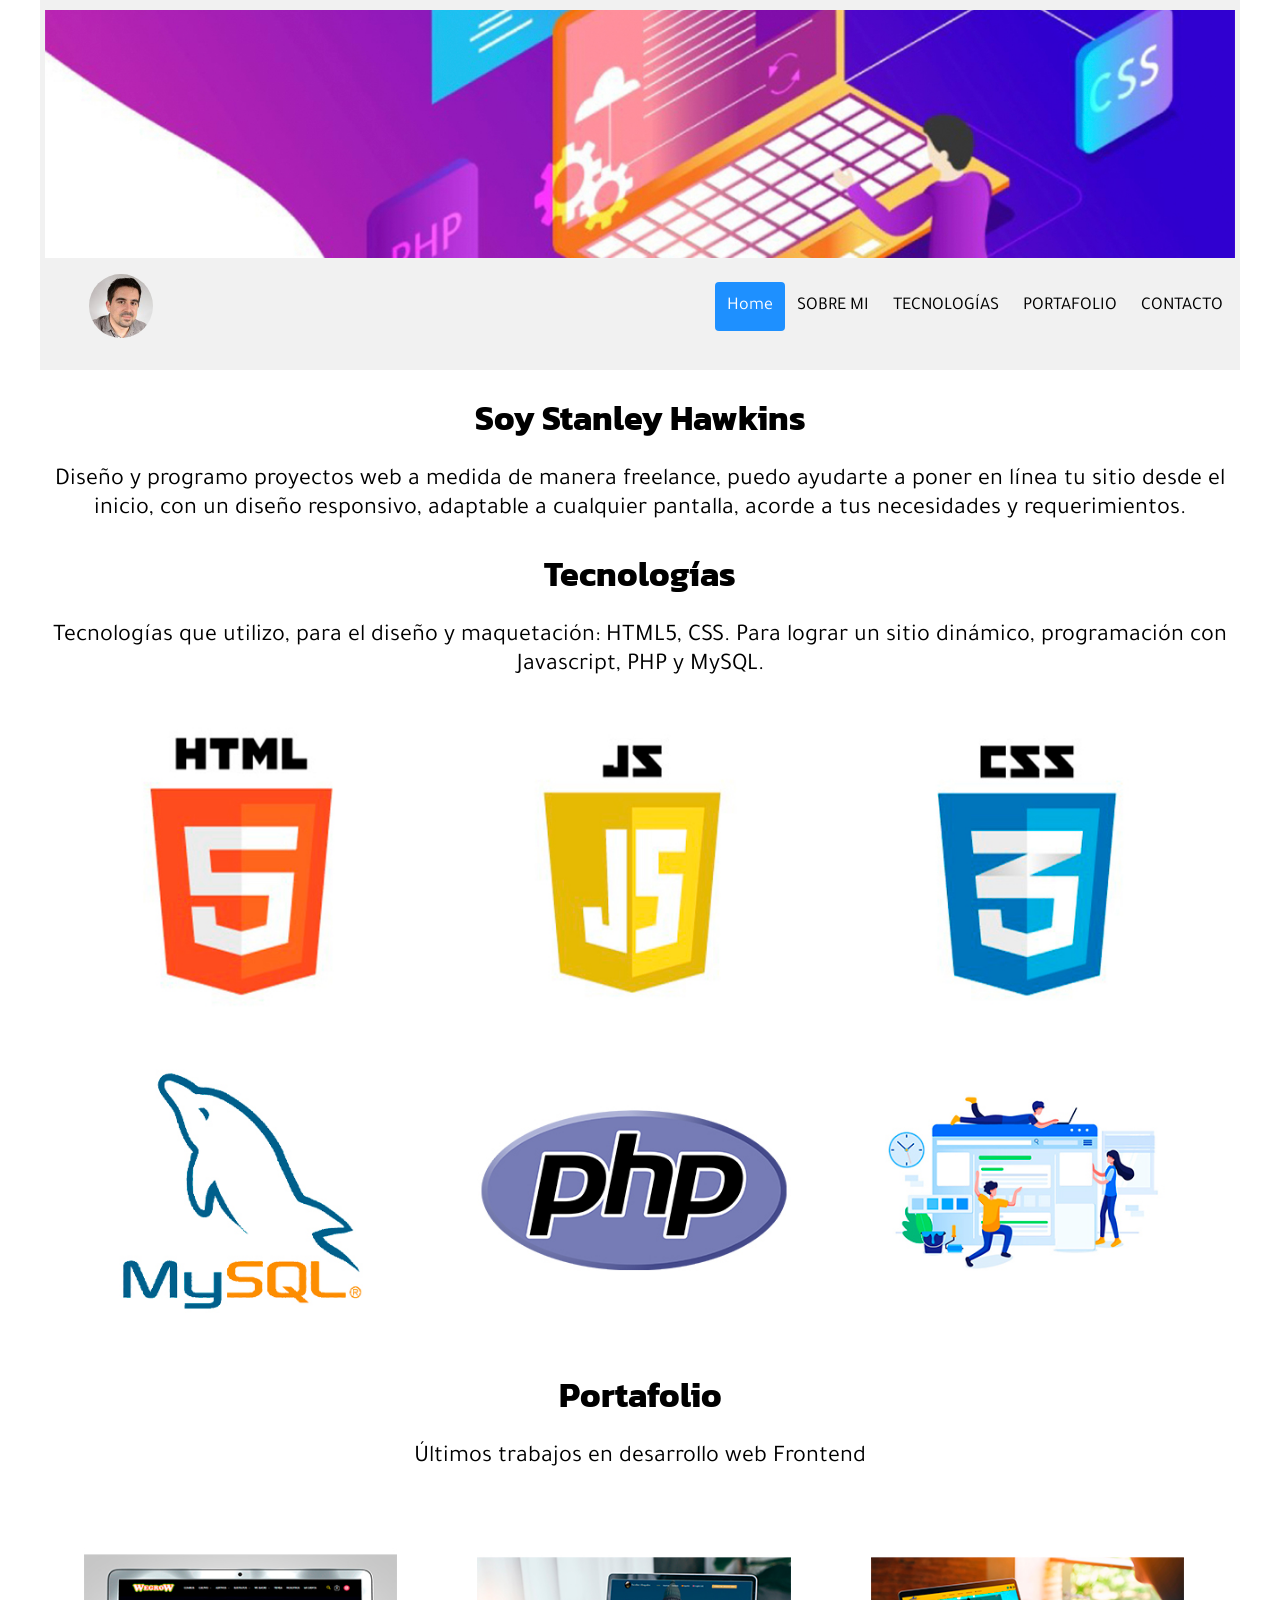
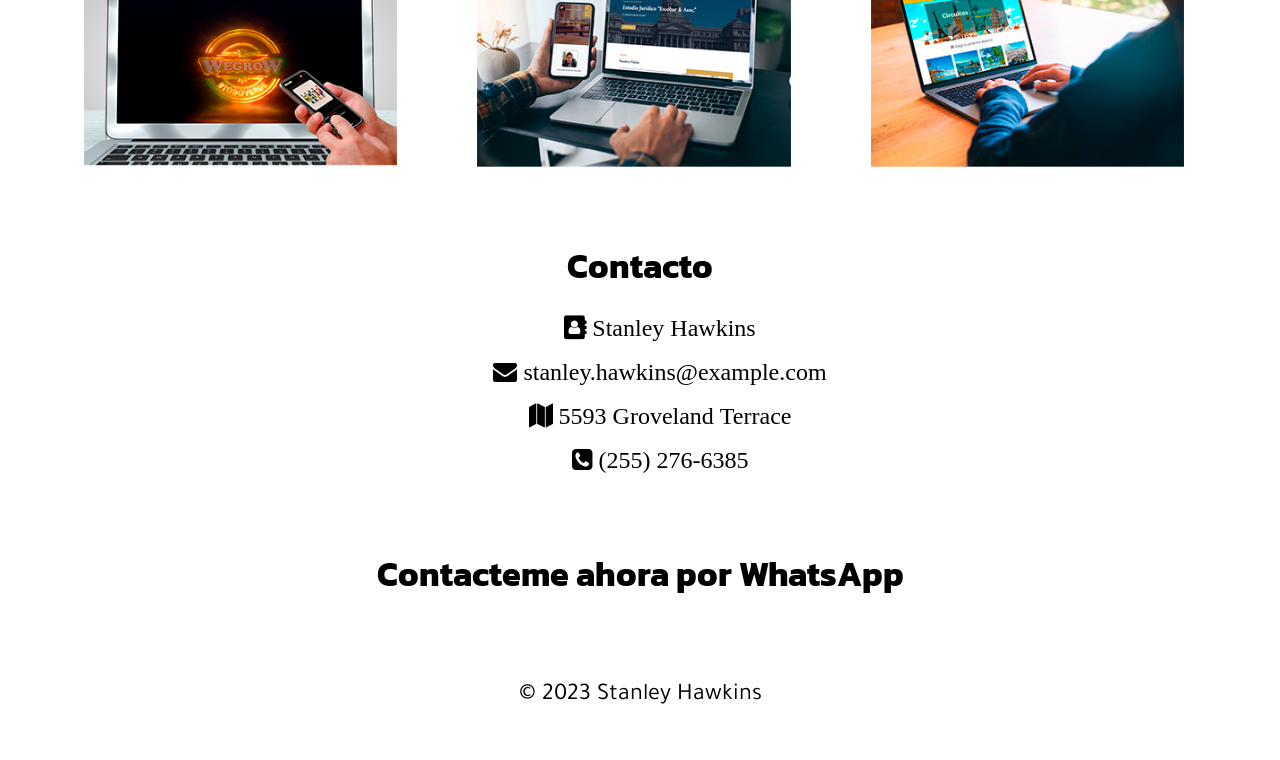
<file: index.html>
<!DOCTYPE html>
<html lang="es">
<head>
    <meta charset="UTF-8">
    <meta http-equiv="X-UA-Compatible" content="IE=edge">
    <meta name="viewport" content="width=device-width, initial-scale=1.0">
    <LINK href="estilos.css" rel="stylesheet" type="text/css">
      <link rel="preconnect" href="https://fonts.googleapis.com">
      <link rel="preconnect" href="https://fonts.gstatic.com" crossorigin>
      <link href="https://fonts.googleapis.com/css2?family=Kanit&display=swap" rel="stylesheet">

      <link rel="preconnect" href="https://fonts.googleapis.com">
      <link rel="preconnect" href="https://fonts.gstatic.com" crossorigin>
      <link href="https://fonts.googleapis.com/css2?family=Kanit:wght@100;400&family=Tajawal:wght@300&display=swap" rel="stylesheet">
      <link rel="icon" type="image/x-icon" href="imagenes/favicon.ico">
      <link rel="stylesheet" href="https://cdnjs.cloudflare.com/ajax/libs/font-awesome/4.7.0/css/font-awesome.min.css">
      <title>Curriculum</title>
</head>

<body>
  <!-- Header con Menú responsive -->
    <div class="header">
        <img src="imagenes/fondo2.jpg" alt="Fondo" class="responsive">
        <a title="Perfil" href="index.html"><img class="perfil" src="imagenes/StanleyHawkins.jpg" alt="Perfil"  /></a>
        <div class="header-right">
          <a class="active" href="#home">Home</a>
          <a href="#sobreMi">SOBRE MI</a>
          <a href="#tecnologias">TECNOLOGÍAS</a>
          <a href="#portafolio">PORTAFOLIO</a>
          <a href="#contacto">CONTACTO</a>
        </div>
      </div>
      
    <div id="sobreMi">
        <h1>Soy Stanley Hawkins</h1>
        <p>Diseño y programo proyectos web a medida de manera freelance, puedo ayudarte a poner en línea tu sitio desde el inicio, con un diseño responsivo, adaptable a cualquier pantalla, acorde a tus necesidades y requerimientos.</p>
    </div>

    <div id="tecnologias">
      <h1>Tecnologías</h1>
      <p>Tecnologías que utilizo, para el diseño y maquetación: HTML5, CSS. Para lograr un sitio dinámico, programación con Javascript, PHP y MySQL.</p>
    </div>

    <!-- Grid responsive de tecnologías -->
    <div class="row"> 
      <div class="column">
        <img  src="imagenes/html5.jpg" alt="HTML5">
        <img src="imagenes/MySQL.jpg" alt="MYSQL">
      </div>
      <div class="column">
        <img src="imagenes/JavaScript.jpg" alt="JAVASCRIPT">
        <img src="imagenes/PHP.jpg" alt="PHP">

      </div>  
      <div class="column">
        <img src="imagenes/css.jpg" alt="CSS">  
        <img src="imagenes/Frontend.jpg" alt="FRONTEND">
      </div>
    </div>

    <!-- Portafolio con grid responsive -->
    <div id="portafolio">
      <h1>Portafolio</h1>
      <p>Últimos trabajos en desarrollo web Frontend</p>
    </div>
      
    <div class="row"> 
      <div class="column">
        <a title="WegroW" href="https://wegrowtodoverde.com.ar/" target="_blank"><img class="web" src="imagenes/wegrow.jpg" alt="WegroW"/></a>
      </div>
      <div class="column">
        <a title="EscobarAbogados" href="https://escobarabogados.com.ar/" target="_blank"><img class="web" src="imagenes/EscobarAbogados.jpg" alt="EscobarAbogados"/></a>

      </div>  
      <div class="column">
        <a title="MontreauxTours" href="https://montreauxtours.com/" target="_blank"><img class="web" src="imagenes/Montreaux-Tours.jpg" alt="Montreaux-Tours"/></a> 
      </div>
    </div>

    <!-- Contacto -->
    <div id="contacto">
      <h1>Contacto</h1>
      <ul>
        <li>
       <i class="fa fa-address-book"> Stanley Hawkins</i>         
        </li>
        <li>
       <i class="fa fa-envelope"> stanley.hawkins@example.com</i>
        </li>
        <li>
          <i class="fa fa-map"> 5593 Groveland Terrace</i>  
        </li>
        <li>
          <i class="fa fa-phone-square"> (255) 276-6385</i>  
        </li>
      </ul>

      <div class="popup" onclick="myFunction()">
        
        <h3>Contacteme ahora por WhatsApp</h3>

        <div class="popuptext" id="myPopup">
          <a href="https://wa.me/+541131097543/?text=" target="_blank">
            <img src="imagenes/Digital_Glyph_White.png" width="50" height="50">
         </a>
        </div>
      </div>

    </div>    

    <script src="function.js"></script>
</body>

<footer>
  <p>&copy; 2023 Stanley Hawkins</p>
</footer>
</html>
</file>
<file: estilos.css>
/* Hoja de estilos */

h1 {
  font-family: 'Kanit', sans-serif;
  font-size: 34px;
}

h3 {
  font-family: 'Kanit', sans-serif;
  font-size: 34px;
}

h3:hover {
  font-family: 'Kanit', sans-serif;
  font-size: 34px;  
  color: green;
}

* {box-sizing: border-box;}

p, a, ul, li {
  list-style: none;
  font-family: 'Kanit', sans-serif;
  font-family: 'Tajawal', sans-serif;
  font-size: 24px;
}

.responsive {
  width: 100%;
  height: auto;
}

html{
  scroll-behavior: smooth;
  }


body { 
  display: block;
  margin: 0;
  margin-left: auto;
  margin-right: auto;
  max-width: 1200px;
  text-align:center;

}


.header {
  overflow: hidden;
  background-color: #f1f1f1;
  padding: 10px 5px;
}

.header a {
  float: left;
  color: black;
  text-align: center;
  padding: 12px;
  text-decoration: none;
  font-size: 18px; 
  line-height: 25px;
  border-radius: 4px;
}

.header a.logo {
  font-size: 25px;
  font-weight: bold;
}

.header a:hover {
  background-color: #ddd;
  color: black;
}

.header a.active {
  background-color: dodgerblue;
  color: white;
}

.header-right {
  float: right;
  padding-top: 20px;
}

.perfil {
    border-radius: 50%;
    width: 50%;
}

.column:hover .web {
  opacity: 0.8;
}

.fa {
  font-size:62px; 
  padding-bottom: 20px;
}

footer {
  padding-top: 25px;
  padding-bottom: 25px;
}

/*Media */

@media screen and (max-width: 800px) {
  .column {
    -ms-flex: 33%;
    flex: 33%;
    max-width: 33%;
  }
}

@media screen and (max-width: 600px) {
  .header a {
    float: none;
    display: block;
    text-align: left;
    
  }
  
  .header-right {
    float: none;
  }

  .perfil {
    max-width: 50px;
  }

  .column {
    -ms-flex: 100%;
    flex: 100%;
    max-width: 100%;
  }
  
}

/* Grid de imagenes responsive */
.row {
  display: -ms-flexbox; 
  display: flex;
  -ms-flex-wrap: wrap; 
  flex-wrap: wrap;
  padding: 0 4px;
}

.column {
  -ms-flex: 233%; 
  flex: 33%;
  max-width: 33%;
  padding: 0 40px;
}

.column img {
  margin-top: 8px;
  vertical-align: middle;
  width: 100%;
}


/* Popup container */
.popup {
  position: relative;
  display: inline-block;
  cursor: pointer;
}

/* The actual popup (appears on top) */
.popup .popuptext {
  visibility: hidden;
  width: 160px;
  background-color: #555;
  color: #fff;
  text-align: center;
  border-radius: 6px;
  padding: 8px 0;
  position: absolute;
  z-index: 1;
  bottom: 125%;
  left: 50%;
  margin-left: -80px;
}

/* Popup arrow */
.popup .popuptext::after {
  content: "";
  position: absolute;
  top: 100%;
  left: 50%;
  margin-left: -5px;
  border-width: 5px;
  border-style: solid;
  border-color: #555 transparent transparent transparent;
}

/* Toggle this class when clicking on the popup container (hide and show the popup) */
.popup .show {
  visibility: visible;
  -webkit-animation: fadeIn 1s;
  animation: fadeIn 1s
}

/* Add animation (fade in the popup) */
@-webkit-keyframes fadeIn {
  from {opacity: 0;}
  to {opacity: 1;}
}

@keyframes fadeIn {
  from {opacity: 0;}
  to {opacity:1 ;}
}

/* Boton WhatsApp */

.fab {
  padding: 10px;
  font-size: 30px;
  width: 30px;
  text-align: center;
  text-decoration: none;
  margin: 5px 2px;
  border-radius: 50%;
  }
  
  .fab:hover {
  opacity: 0.7;
  }
  
  .fa-whatsapp {
  background: #45bbff;
  color: white;
  }
</file>
